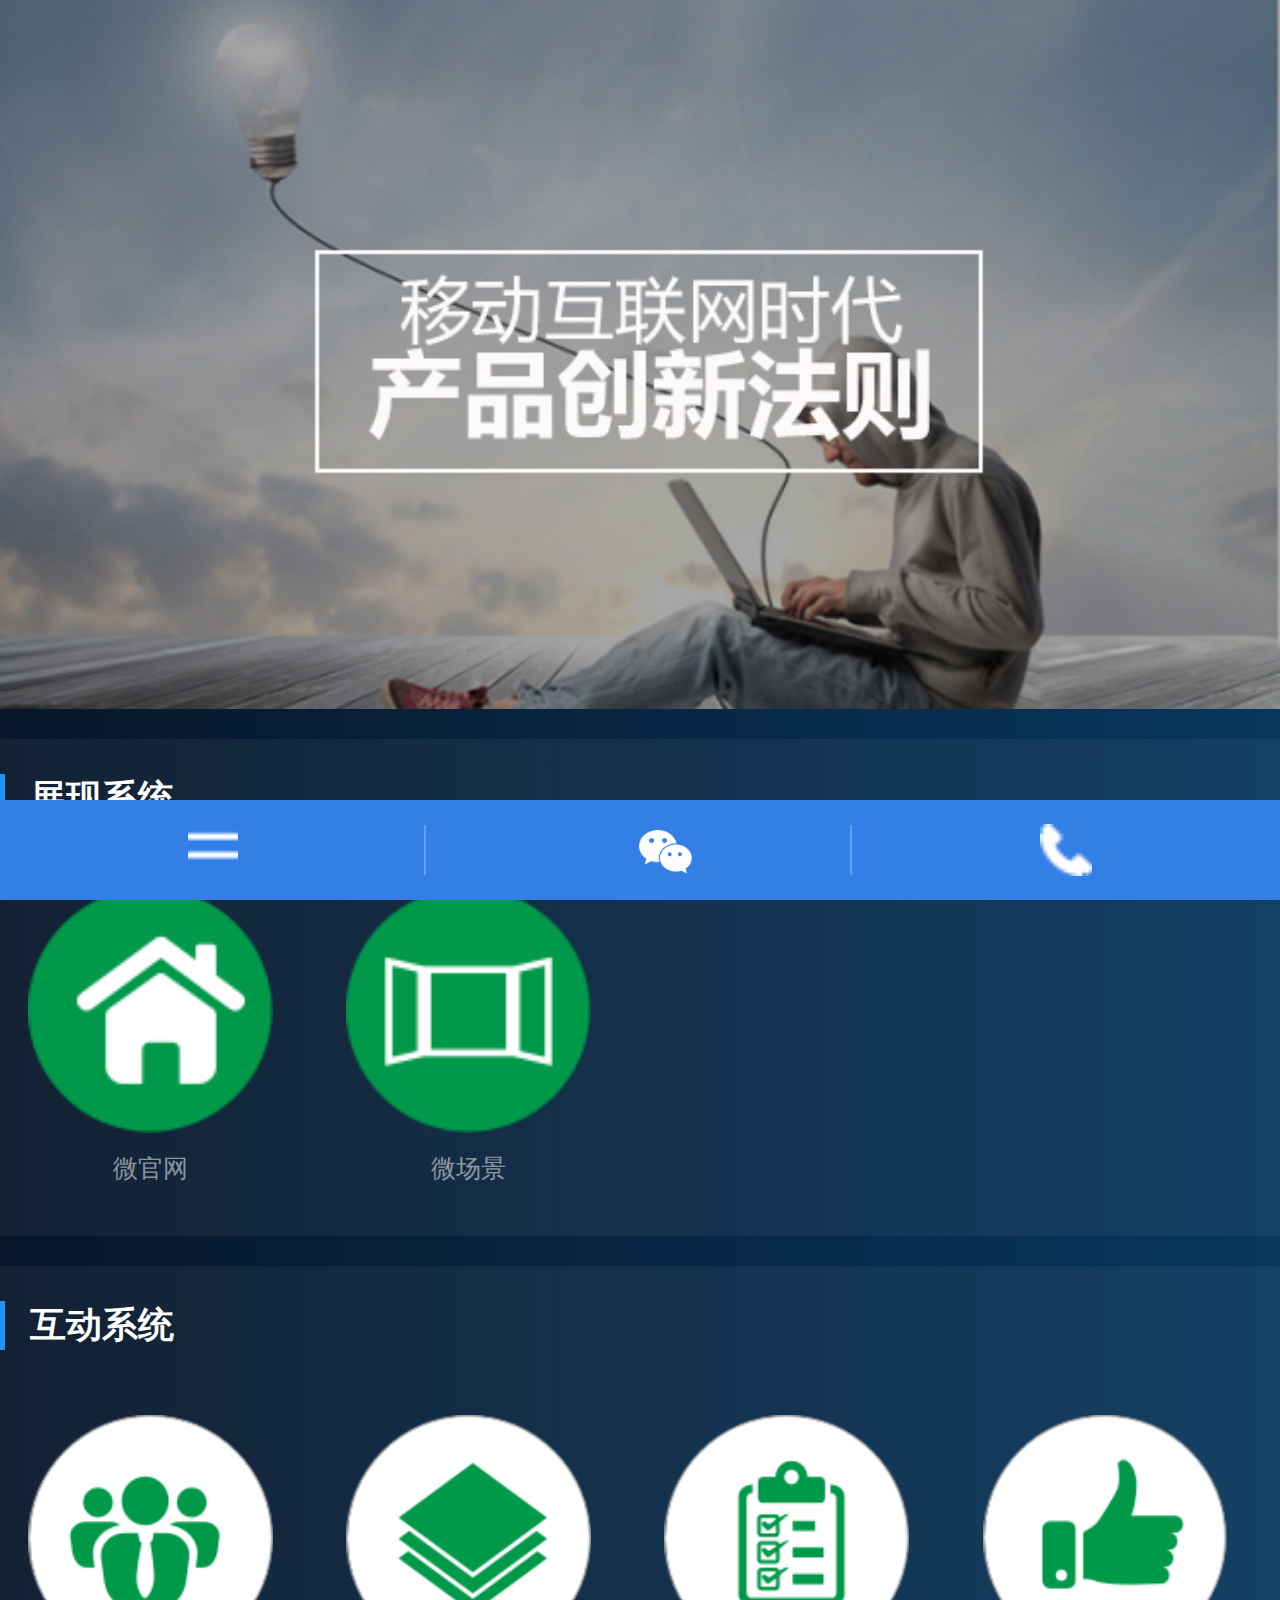
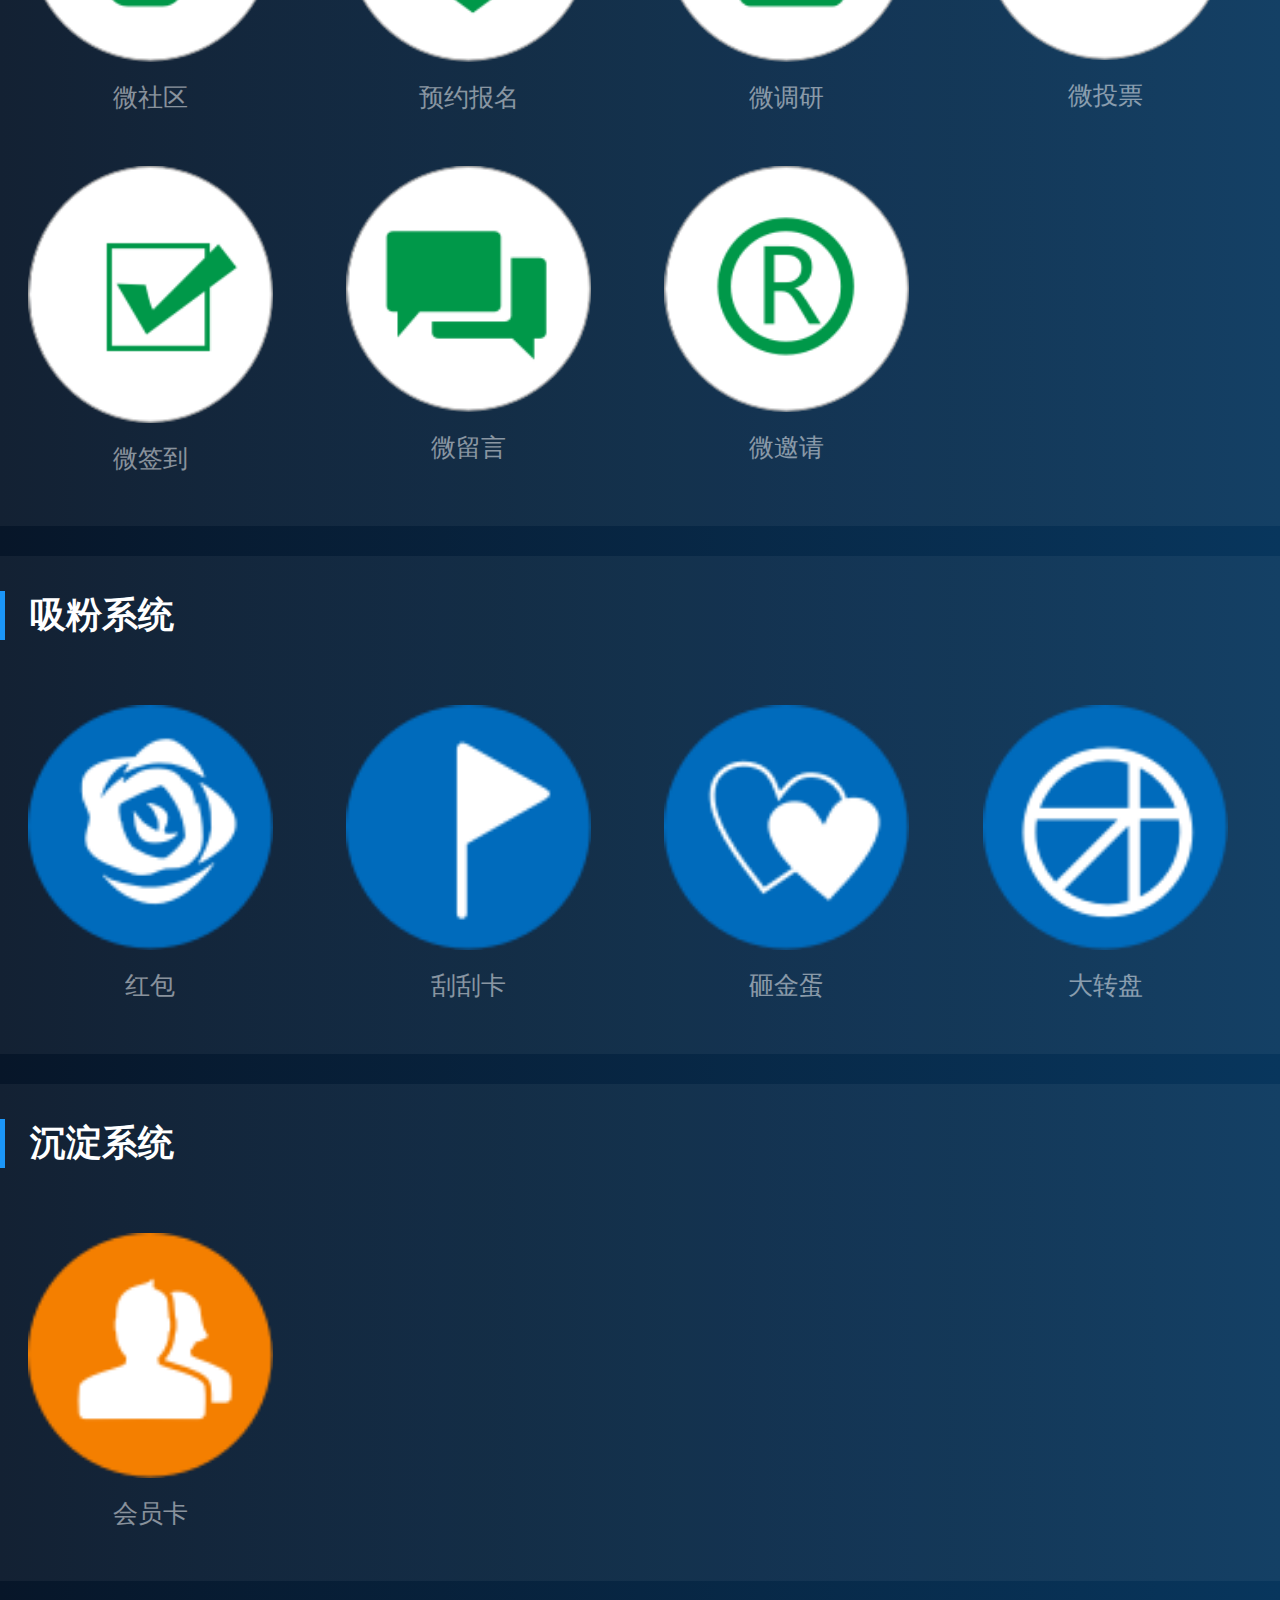
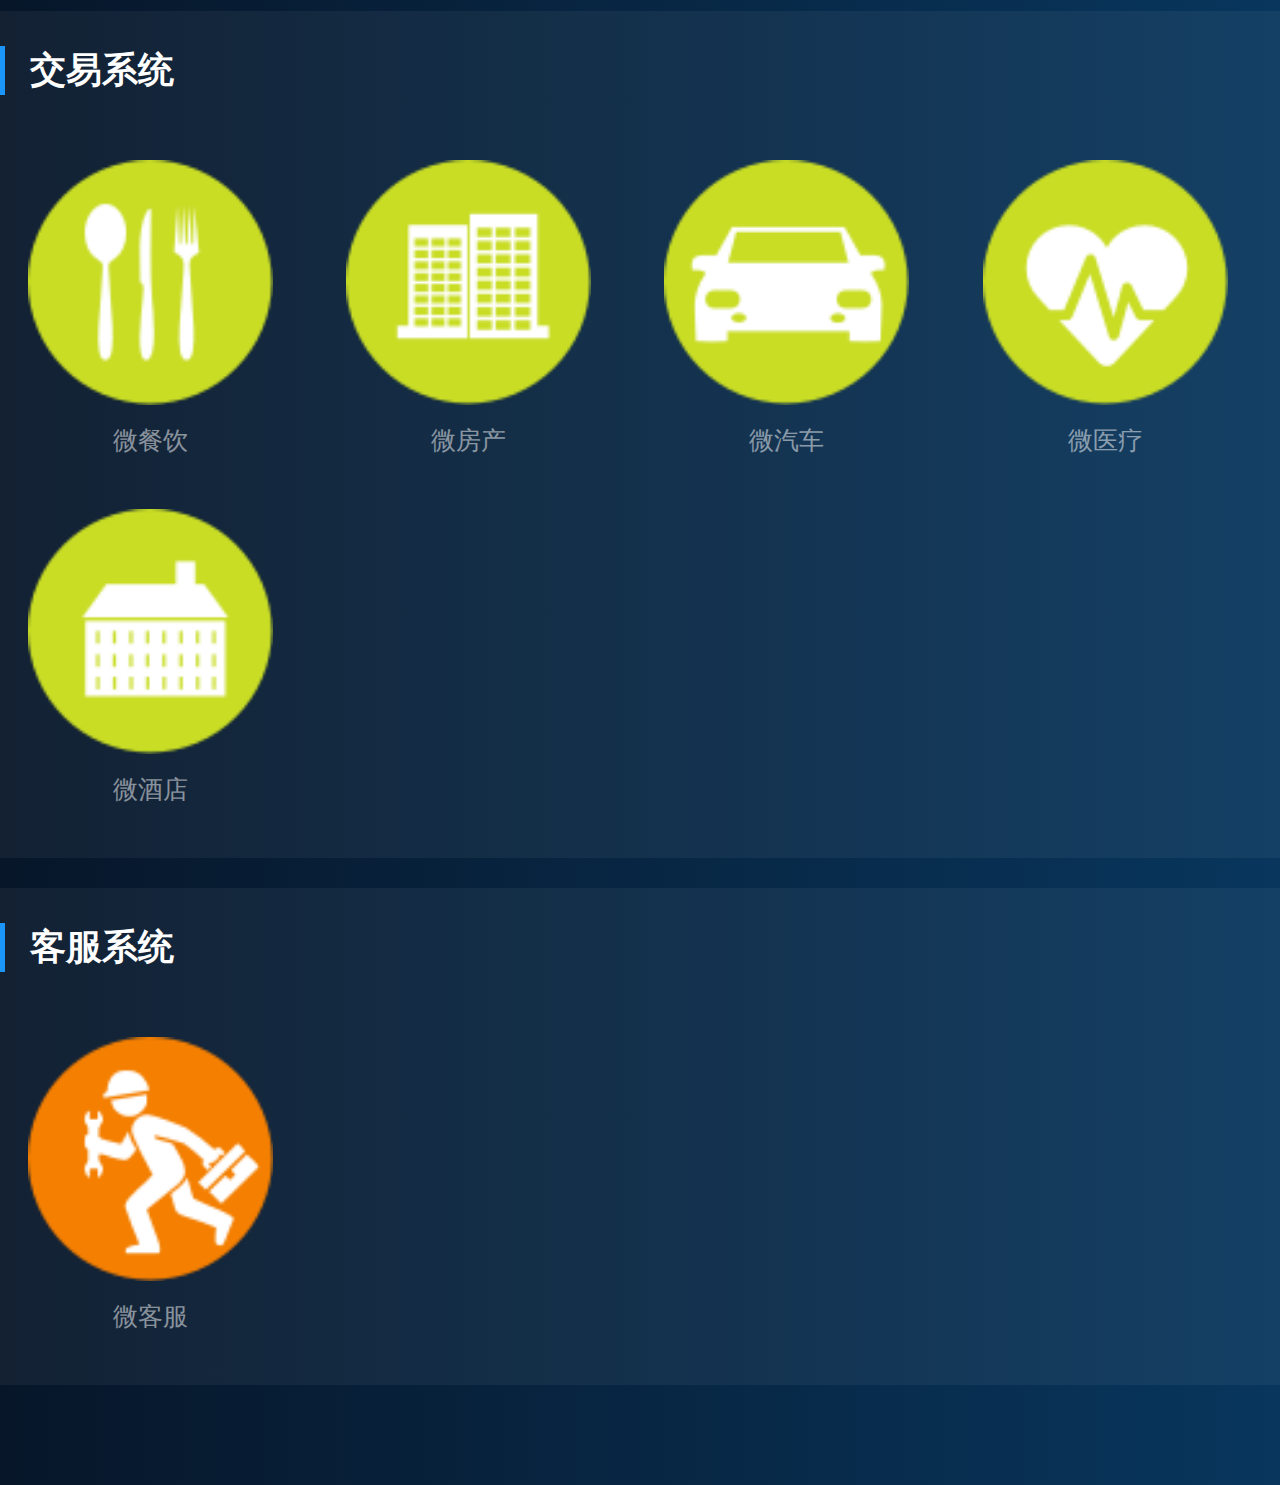
<file: wemeng/product.html>
<!DOCTYPE html>
<html>
<head>
  <title>微檬-产品中心</title>
  <meta charset="utf-8" />
  <meta content="width=device-width, initial-scale=1.0, minimum-scale=1.0, maximum-scale=1.0, user-scalable=no" name="viewport">
  <meta name="baidu-site-verification" content="E6EBSdDVlj" />
  <meta name="keywords" content="微檬,微信营销,微信商城,微信定制开发,餐饮O2O,微网站,微商城,微营销,微信公众平台" />
  <meta name="description" content="微檬，国内最大的微信公众平台开发服务商，提供微信商城、餐饮O2O、智慧城市、移动广告、移动办公等一体化微信营销解决方案"/>
  <!-- Mobile Devices Support @begin -->
  <meta content="telephone=no, address=no" name="format-detection">
  <meta name="apple-mobile-web-app-capable" content="yes" /> <!-- apple devices fullscreen -->
  <meta name="apple-mobile-web-app-status-bar-style" content="black-translucent" />
  <!-- Mobile Devices Support @end -->
  <link rel="shortcut icon" href="http://stc.weimob.com/image/favicon.ico" />
  <link rel="stylesheet" type="text/css" href="./css/common.css" media="all" />
  <script src="./js/zepto.js"></script> 
  <script src="./js/common.js"></script>

  
  <script>
    var _hmt = _hmt || [];
    (function() {
      var hm = document.createElement("script");
      hm.src = "//hm.baidu.com/hm.js?5e05eb3ede0554f2ff1d0060b66ca1b8";
      var s = document.getElementsByTagName("script")[0];
      s.parentNode.insertBefore(hm, s);
    })();
  </script>
  

    <link href="./css/product.css" media="all" rel="stylesheet" type="text/css"/>
  
 <script type='text/javascript'>window.BWEUM||(BWEUM={});BWEUM.info = {"agent":"//bi-collector.oneapm.com/static/js/bw-send-411.4.8.js","beacon":"bi-collector.oneapm.com/beacon/rum/nodejs","errorBeacon":"bi-collector.oneapm.com/beacon/error/nodejs","licenseKey":"RR~6uueA7VI2QbaB","applicationID":2279061,"applicationTime":4,"transactionName":"AgkjEDAJHis1AhBeXDtDBDwyGhUrJwsXGHQQOG40MAcULTcVSl9HOABu","queueTime":0,"agentToken":null,"ttGuid":""}; </script><script type="text/javascript" src="//bi-collector.oneapm.com/static/js/bw-loader-411.4.8.js"></script>
  

<body onselectstart="return true;" ondragstart="return false;" class="s-bg-d body_nav" >
  <header class="m-head-img"><img src="image/pro_top.png"></header>

  <dl class="m-dl m-pro">
    <dt>展现系统</dt>
    <dd class="g-mlr28">
      <ul class="pro-list f-oh">
        
          <li>
            <a href='product_show.html?id=37'    ><img src="image/products/product_item37.png">
              <p>微官网</p>
            </a>
          </li>
        
          <li>
            <a href='product_show.html?id=36'    ><img src="image/products/product_item36.png">
              <p>微场景</p>
            </a>
          </li>
        
      </ul>
    </dd>
  </dl>

  <dl class="m-dl m-pro">
    <dt>互动系统</dt>
    <dd class="g-mlr28">
      <ul class="pro-list f-oh">
        
          <li>
            <a href='product_show.html?id=26'    ><img src="image/products/product_item26.png">
              <p>微社区</p>
            </a>
          </li>
        
          <li>
            <a href='product_show.html?id=28'    ><img src="image/products/product_item28.png">
              <p>预约报名</p>
            </a>
          </li>
        
          <li>
            <a href='product_show.html?id=29'    ><img src="image/products/product_item29.png">
              <p>微调研</p>
            </a>
          </li>
        
          <li>
            <a href='product_show.html?id=30'    ><img src="image/products/product_item30.png">
              <p>微投票</p>
            </a>
          </li>
                  <li>
            <a href='product_show.html?id=30'    ><img src="image/products/product_item301.png">
              <p>微签到</p>
            </a>
          </li>
          <li>
            <a href='product_show.html?id=31'    ><img src="image/products/product_item31.png">
              <p>微留言</p>
            </a>
          </li>
        
          <li>
            <a href='product_show.html?id=27'    ><img src="image/products/product_item27.png">
              <p>微邀请</p>
            </a>
          </li>
        
      </ul>
    </dd>
  </dl>

  <dl class="m-dl m-pro">
    <dt>吸粉系统</dt>
    <dd class="g-mlr28">
      <ul class="pro-list f-oh">
        
          <li>
            <a href='product_show.html?id=12'    ><img src="image/products/product_item12.png">
              <p>红包</p>
            </a>
          </li>
        
          <li>
            <a href='product_show.html?id=20'    ><img src="image/products/product_item20.png">
              <p>刮刮卡</p>
            </a>
          </li>
        
          <li>
            <a href='product_show.html?id=18'    ><img src="image/products/product_item18.png">
              <p>砸金蛋</p>
            </a>
          </li>
        
          <li>
            <a href='product_show.html?id=23'    ><img src="image/products/product_item23.png">
              <p>大转盘</p>
            </a>
          </li>
        
      </ul>
    </dd>
  </dl>

  <dl class="m-dl m-pro">
    <dt>沉淀系统</dt>
    <dd class="g-mlr28">
      <ul class="pro-list f-oh">
        
          <li>
            <a href='product_show.html?id=32'    ><img src="image/products/product_item32.png">
              <p>会员卡</p>
            </a>
          </li>
        
      </ul>
    </dd>
  </dl>

  <dl class="m-dl m-pro">
    <dt>交易系统</dt>
    <dd class="g-mlr28">
      <ul class="pro-list f-oh">
        
          <li>
            <a href='product_show.html?id=7'    ><img src="image/products/product_item7.png">
              <p>微餐饮</p>
            </a>
          </li>
        
          <li>
            <a href='product_show.html?id=38'    ><img src="image/products/product_item38.png">
              <p>微房产</p>
            </a>
          </li>
        
          <li>
            <a href='product_show.html?id=39'    ><img src="image/products/product_item39.png">
              <p>微汽车</p>
            </a>
          </li>
        
          <li>
            <a href='product_show.html?id=40'    ><img src="image/products/product_item40.png">
              <p>微医疗</p>
            </a>
          </li>
        
          <li>
            <a href='product_show.html?id=5'    ><img src="image/products/product_item5.png">
              <p>微酒店</p>
            </a>
          </li>
        
      </ul>
    </dd>
  </dl>

  <dl class="m-dl m-pro">
    <dt>客服系统</dt>
    <dd class="g-mlr28">
      <ul class="pro-list f-oh">
        
          <li>
            <a href='product_show.html?id=44'    ><img src="image/products/product_item44.png">
              <p>微客服</p>
            </a>
          </li>
        
      </ul>
    </dd>
  </dl>

  

  
  <script charset="utf-8" src="http://wpa.b.qq.com/cgi/wpa.php"></script>
  <nav class="m-nav a-fadeinB">
    <a data-menu="navmenu" class="nav-item"><i class="u-nav-in menu"></i><span class="nav-line"></span></a>
    <div id="BizQQWPA" class="nav-item">
      <a id="weimeng-2oI6-qq" href="javascript:;" target="_blank"><i class="u-nav-in qq"></i><span class="nav-line"></span></a>
    </div>
    <script type="text/javascript">BizQQWPA.addCustom({aty: "0", a: "0", nameAccount: 18825194133, selector: "BizQQWPA"});</script>
    <a class="nav-item" href="tel:18825194133"><i class="u-nav-in phone"></i></a>
    <section id="navmenu" class="nav-menu">
      <ul class="m-menu">
        <li><a href="index.html">首页</a></li>
        <li><a href="product.html">产品中心</a></li>
        <li><a href="solution.html">行业解决方案</a></li>
      </ul>
      <span class="i-triangle"></span>
    </section>
  </nav>
  <div id="overlay" class="f-overlay"></div>
  
</body>
</html>
</file>
<file: wemeng/css/common.css>
@charset "UTF-8";
	html {
	font-family:sans-serif;
	-ms-text-size-adjust:100%;
	-webkit-text-size-adjust:100%;
	padding:0
}
abbr,address,article,aside,b,blockquote,body,cite,code,dd,del,details,dfn,div,dl,dt,em,figcaption,footer,form,h2,h3,h4,h5,h6,header,hgroup,i,iframe,ins,kbd,label,menu,nav,object,ol,p,pre,q,samp,section,small,span,strong,summary,time,var {
	margin:0;
	padding:0;
	border:0;
	outline:0;
	vertical-align:baseline;
	background:0 0;
	color:#fff
}
figure,h1 {
	padding:0;
	border:0
}
audio,canvas,img,sub,sup,video {
	padding:0;
	outline:0;
	background:0 0
}
audio,canvas,sub,sup,video {
	margin:0;
	border:0;
	color:#fff
}
html,li,ul {
	border:0
}
fieldset,figure,h1,html,legend,li,mark,ul {
	outline:0;
	vertical-align:baseline;
	background:0 0
}
html,img,legend,mark {
	margin:0
}
fieldset,figure,h1,html,img,legend,li,ul {
	color:#fff
}
mark {
	padding:0;
	border:0
}
article,aside,details,figcaption,figure,footer,header,hgroup,main,nav,section,summary {
	display:block
}
audio,canvas,progress,video {
	display:inline-block;
	vertical-align:baseline
}
audio:not([controls]) {
	display:none;
	height:0
}
[hidden],template {
	display:none
}
a {
	background:0 0
}
a:active,a:hover {
	outline:0
}
abbr[title] {
	border-bottom:1px dotted
}
b,strong {
	font-weight:700
}
dfn {
	font-style:italic
}
li,ul {
	margin:0;
	padding:0
}
li {
	list-style:none
}
h1 {
	font-size:2em;
	margin:.67em 0
}
mark {
	background:#ff0;
	color:#000
}
small {
	font-size:80%
}
sub,sup {
	font-size:75%;
	line-height:0;
	position:relative;
	vertical-align:baseline
}
sup {
	top:-.5em
}
sub {
	bottom:-.25em
}
img {
	border:0;
	-ms-interpolation-mode:bicubic;
	vertical-align:middle
}
img:not([src*="/"]) {
	display:none
}
svg:not(:root) {
	overflow:hidden
}
figure {
	margin:1em 40px
}
hr {
	box-sizing:content-box;
	height:0;
	border:0
}
pre {
	overflow:auto
}
code,kbd,pre,samp {
	font-family:monospace,monospace;
	font-size:1em
}
a,button,input,textarea {
	-webkit-tap-highlight-color:rgba(255,255,255,0)
}
button,input,optgroup,select,textarea {
	color:inherit;
	font:inherit;
	margin:0
}
button {
	overflow:visible
}
button,select {
	text-transform:none
}
button,html input[type=button],input[type=reset],input[type=submit] {
	-webkit-appearance:button;
	cursor:pointer
}
button[disabled],html input[disabled] {
	cursor:default
}
button::-moz-focus-inner,input::-moz-focus-inner {
	border:0;
	padding:0
}
input {
	line-height:normal
}
input[type=checkbox],input[type=radio] {
	box-sizing:border-box;
	padding:0
}
input[type=number]::-webkit-inner-spin-button,input[type=number]::-webkit-outer-spin-button {
	height:auto
}
input[type=search] {
	-webkit-appearance:textfield;
	box-sizing:content-box
}
input[type=search]::-webkit-search-cancel-button,input[type=search]::-webkit-search-decoration {
	-webkit-appearance:none
}
fieldset {
	border:1px solid silver;
	margin:0 2px;
	padding:.35em .625em .75em
}
legend {
	border:0
}
textarea {
	overflow:auto
}
optgroup {
	font-weight:700
}
table {
	border-collapse:collapse;
	border-spacing:0
}
legend,td,th {
	padding:0
}
.f-pos-a {
	position:absolute
}
.f-pos-r {
	position:relative
}
.clear {
	overflow:hidden;
	clear:both
}
.s-bg-bk {
	background-color:#000
}
.s-bg-d {
	background-image:-webkit-gradient(linear,left,right,from(#071629),to(#08365d));
	background-image:-webkit-linear-gradient(left,#071629,#08365d);
	background-image:-moz-linear-gradient(left,#071629,#08365d);
	background-image:-ms-linear-gradient(left,#071629,#08365d);
	background-image:-o-linear-gradient(left,#071629,#08365d);
	background-image:linear-gradient(left,#071629,#08365d)
}
.s-bg-v {
	background-image:-webkit-gradient(linear,top,bottom,from(#071629),to(#08365d));
	background-image:-webkit-linear-gradient(top,#071629,#08365d);
	background-image:-moz-linear-gradient(top,#071629,#08365d);
	background-image:-ms-linear-gradient(top,#071629,#08365d);
	background-image:-o-linear-gradient(top,#071629,#08365d);
	background-image:linear-gradient(top,#071629,#08365d)
}
.s-fs24 {
	font-size:.52174rem
}
.s-fs28 {
	font-size:.6087rem
}
.s-fs48 {
	font-size:1.04348rem
}
.s-op50 {
	opacity:.5
}
.g-mb12 {
	margin-bottom:.26087rem
}
.g-ml12 {
	margin-left:.26087rem
}
.g-mr12 {
	margin-right:.26087rem
}
.g-mb28 {
	margin-bottom:.6087rem
}
.g-mb50 {
	margin-bottom:1.08696rem
}
.g-mlr28 {
	margin-left:.6087rem;
	margin-right:.6087rem
}
.g-mtb28 {
	margin-top:.6087rem;
	margin-bottom:.6087rem
}
.g-tal {
	text-align:left
}
.g-tar {
	text-align:right
}
.g-tac {
	text-align:center
}
.g-ti2 {
	text-indent:2em
}
.g-plr28 {
	padding-left:.6087rem;
	padding-right:.6087rem
}
.g-fl {
	float:left
}
.g-fr {
	float:right
}
.f-oh,.m-dl,.m-dl-m {
	overflow:hidden
}
.m-dl,.m-dl-m {
	background-color:rgba(255,255,255,.05);
	margin-top:.65217rem
}
.m-dl-m {
	padding:0 .6087rem
}
.body_nav {
	padding-bottom:2.17391rem
}
.g-bd,.m-nav {
	position:fixed;
	width:100%
}
.g-bd {
	top:0;
	bottom:2.17391rem;
	overflow:scroll
}
.m-nav {
	-webkit-box-sizing:border-box;
	box-sizing:border-box;
	height:2.17391rem;
	background-color:#337fe5;
	z-index:999;
	bottom:0;
	left:0
}
#BizQQWPA,#BizQQWPA>a,.m-nav>a {
	text-decoration:none;
	text-align:center;
	float:left;
	height:100%;
	color:#fff;
	display:block;
	position:relative
}
#BizQQWPA,.m-nav>a {
	width:33.3%
}
#BizQQWPA,#BizQQWPA>a,.m-nav>a,.nav-menu {
	-webkit-box-sizing:border-box;
	box-sizing:border-box
}
#BizQQWPA>a {
	width:100%
}
.m-head-img>img {
	width:100%
}
.nav-line {
	width:1px;
	font-size:1px;
	background-color:#89c8f9;
	height:50%;
	position:absolute;
	right:0;
	top:25%;
	-webkit-transform:translate(-50%,0);
	-moz-transform:translate(-50%,0);
	-ms-transform:translate(-50%,0);
	-o-transform:translate(-50%,0);
	transform:translate(-50%,0)
}
.nav-menu {
	display:none;
	position:absolute;
	z-index:99;
	-webkit-transform:translate(0,-100%);
	-moz-transform:translate(0,-100%);
	-ms-transform:translate(0,-100%);
	-o-transform:translate(0,-100%);
	transform:translate(0,-100%);
	padding-bottom:.69565rem
}
.m-menu {
	background-color:#0464b3;
	-webkit-border-radius:8px;
	-moz-border-radius:8px;
	-ms-border-radius:8px;
	-o-border-radius:8px;
	border-radius:8px;
	padding:.1087rem .47826rem .43478rem
}
.m-menu a {
	color:#fff;
	display:block;
	font-size:.69565rem;
	border-bottom:1px solid #4b91c2;
	text-decoration:none;
	padding:.6087rem .82609rem;
	text-align:center
}
.m-menu li:last-child a {
	border-bottom:none
}
.u-nav-in {
	display:inline-block;
	/*background-image:url(../image/navicon.png);*/
	background-repeat:no-repeat;
	background-size:100% auto;
	position:absolute;
	top:50%;
	left:50%
}
.u-nav-in.menu {
	width:1.08696rem;
	height:.80435rem;
	margin-top:-.43478rem;
	margin-left:-.54348rem;
	background-image:url(../image/menu-4-24.png);

}
.u-nav-in.phone{
	width:1.13043rem;
	height:1.13043rem;
	margin-top:-.56522rem;
	margin-left:-.56522rem;
	/*background-position:0 -1.02174rem*/
	background-image:url(../image/phone-16.ico);

}
.u-nav-in.qq {
	width:1.15217rem;
	height:1.17391rem;
	    position: absolute;
    top: 30%;
    left: 50%;
	background-image: url(../image/weixinicon.png);
	
}
.img-wmqrcode img{
	width:6rem;
	height:6rem;
	position:absolute;
	bottom:3rem;
	left:35%;
}
.img-wmqrcode{display:none;}
.i-triangle {
	width:.78261rem;
	height:.78261rem;
	background-color:#0464b3;
	position:absolute;
	left:50%;
	margin-top:-.3913rem;
	margin-left:-.3913rem;
	-webkit-transform:rotate(45deg);
	transform:rotate(45deg);
	z-index:99;
	-webkit-box-sizing:border-box;
	box-sizing:border-box
}
#navmenus{display:none;}
.f-overlay {
	display:none;
	background:0 0;
	position:fixed;
	bottom:0;
	left:0;
	top:0;
	right:0;
	z-index:99
}
.f-overlay.active {
	display:block
}
.f-overlay.f-overlay-black {
	background-color:#000
}
.f-down-in,.f-down-out {
	-webkit-animation-duration:.3s;
	animation-duration:.3s;
	-webkit-animation-fill-mode:both;
	animation-fill-mode:both
}
.f-down-in {
	-webkit-animation-name:downIn;
	animation-name:downIn
}
.f-down-out {
	-webkit-animation-name:downOut;
	animation-name:downOut
}
@-webkit-keyframes downIn {
	0% {
	opacity:0;
	-webkit-transform:translate3d(0,0,0);
	transform:translate3d(0,0,0)
}
to {
	opacity:1;
	-webkit-transform:translate3d(0,-100%,0);
	transform:translate3d(0,-100%,0)
}
}@keyframes downIn {
	0% {
	opacity:0;
	-webkit-transform:translate3d(0,0,0);
	transform:translate3d(0,0,0)
}
to {
	opacity:1;
	-webkit-transform:translate3d(0,-100%,0);
	transform:translate3d(0,-100%,0)
}
}@-webkit-keyframes downOut {
	0% {
	opacity:1;
	-webkit-transform:translate3d(0,-100%,0);
	transform:translate3d(0,-100%,0)
}
to {
	opacity:0;
	-webkit-transform:translate3d(0,0,0);
	transform:translate3d(0,0,0)
}
}@keyframes downOut {
	0% {
	opacity:1;
	-webkit-transform:translate3d(0,-100%,0);
	transform:translate3d(0,-100%,0)
}
to {
	opacity:0;
	-webkit-transform:translate3d(0,0,0);
	transform:translate3d(0,0,0)
}
}.a-fadeinB {
	-webkit-animation:.8s ease-out backwards fadeinB;
	-moz-animation:.8s ease-out backwards fadeinB;
	-ms-animation:.8s ease-out backwards fadeinB;
	animation:.8s ease-out backwards fadeinB;
	display:none
}
@-webkit-keyframes fadeinB {
	0% {
	opacity:0;
	-webkit-transform:translateY(100%)
}
to {
	opacity:1;
	-webkit-transform:translateY(0)
}
}@-moz-keyframes fadeinB {
	0% {
	opacity:0;
	-moz-transform:translateY(100%)
}
to {
	opacity:1;
	-moz-transform:translateY(0)
}
}@-ms-keyframes fadeinB {
	0% {
	opacity:0;
	-ms-transform:translateY(100%)
}
to {
	opacity:1;
	-ms-transform:translateY(0)
}
}@keyframes fadeinB {
	0% {
	opacity:0;
	transform:translateY(100%)
}
to {
	opacity:1;
	transform:translateY(0)
}
}.loading {
	position:fixed;
	top:0;
	left:0;
	right:0;
	bottom:0;
	background:rgba(0,0,0,.3);
	z-index:9999
}
.loading.nobg {
	background:0 0
}
.loading.bg1 {
	background:#fff
}
.loading.bg1 .m-load,.loading.nobg .m-load {
	background:rgba(0,0,0,.1);
	-webkit-border-radius:.26087rem;
	-moz-border-radius:.26087rem;
	-ms-border-radius:.26087rem;
	-o-border-radius:.26087rem;
	border-radius:.26087rem
}
.m-load {
	position:absolute;
	top:50%;
	left:50%;
	width:4.34783rem;
	height:4.34783rem;
	-webkit-transform:translate(-50%,-50%);
	-moz-transform:translate(-50%,-50%);
	-ms-transform:translate(-50%,-50%);
	-o-transform:translate(-50%,-50%);
	transform:translate(-50%,-50%);
	-moz-box-sizing:border-box;
	box-sizing:border-box;
	overflow:hidden
}
.m-load .load-after,.m-load .load-before,.m-load .loader {
	background:#fff;
	animation:load 1s infinite ease-in-out;
	-webkit-animation:load 1s infinite ease-in-out;
	width:.26087rem;
	height:1.04348rem
}
.m-load .load-after,.m-load .load-before {
	display:block;
	position:absolute;
	top:0
}
.m-load .load-before {
	left:-.3913rem;
	-webkit-animation-delay:-.32s;
	animation-delay:-.32s
}
.m-load .loader {
	text-indent:-217.36957rem;
	margin:1.91304rem auto;
	position:relative;
	-webkit-animation-delay:-.16s;
	animation-delay:-.16s
}
.m-load .load-after {
	left:.3913rem
}
@-webkit-keyframes load {
	0%,80%,to {
	box-shadow:0 0 #fff;
	height:1.04348rem
}
40% {
	box-shadow:0 -.52174rem #fff;
	height:1.30435rem
}
}@keyframes load {
	0%,80%,to {
	box-shadow:0 0 #fff;
	height:1.04348rem
}
40% {
	box-shadow:0 -.52174rem #fff;
	height:1.30435rem
}
}.m-lk-taste {
	position:absolute;
	top:0;
	right:0;
	padding:.28261rem .86957rem;
	border:1px solid #fff;
	text-decoration:none;
	color:#fff;
	display:none;
	-webkit-border-radius:.26087rem;
	-moz-border-radius:.26087rem;
	-ms-border-radius:.26087rem;
	-o-border-radius:.26087rem;
	border-radius:.26087rem;
	opacity:.5
}
</file>
<file: wemeng/css/product.css>
@charset "UTF-8";
	.m-pro>dt {
	font-size:.78261rem;
	margin-top:.76087rem;
	margin-bottom:1.41304rem;
	border-left:.13043rem solid #1b96f8;
	padding-left:.54348rem;
	font-weight:700
}
.pro-list>li {
	display:inline;
	width:20%;
	float:left;
	margin-right:6%;
	margin-bottom:1.19565rem
}
.pro-list>li:nth-child(4n) {
	margin-right:0
}
.pro-list a,.pro-more {
	display:block;
	color:#fff;
	text-decoration:none;
	font-size:.52174rem;
	text-align:center
}
.pro-list a>p {
	opacity:.5;
	font-size:.54348rem;
	height:.58348rem;
	line-height:.58348rem;
	margin-top:.47826rem;
	text-overflow:ellipsis;
	overflow:hidden
}
.pro-list a>img,.pros-list img {
	width:100%
}
.pro-more {
	border-top:1px solid rgba(255,255,255,.2);
	padding-top:.76087rem;
	margin-bottom:.69565rem;
	font-size:.78261rem;
	display:none;
	opacity:.6
}
.pros-dt {
	position:relative;
	min-height:3.04348rem;
	padding-bottom:.82609rem;
	margin:.91304rem auto;
	border-bottom:1px solid rgba(255,255,255,.1)
}
.pros-tt {
	margin-left:3.91304rem
}
.pros-in {
	position:absolute;
	width:3.04348rem
}
.pros-list {
	margin:1.30435rem auto
}
.pros-list>li:first-child:nth-last-child(1) {
	width:100%
}
.pros-list>li:first-child:nth-last-child(2),.pros-list>li:first-child:nth-last-child(2)~li {
	float:left;
	width:49%
}
.pros-list li:first-child:nth-last-child(2) {
	margin-right:2%
}
.f-circle {
	display:inline-block;
	width:1.08696rem;
	height:1.08696rem;
	-webkit-border-radius:1.08696rem;
	-moz-border-radius:1.08696rem;
	-ms-border-radius:1.08696rem;
	-o-border-radius:1.08696rem;
	border-radius:1.08696rem;
	border:1px dotted #5edf8f;
	vertical-align:middle;
	margin-right:.6087rem
}
.pro-oth-cell .f-circle,.pro-oth-circle,.pro-oth-tt {
	display:table-cell
}
.pro-oth-circle {
	width:1.19565rem
}
.pro-oth-tt {
	vertical-align:top;
	padding-left:.6087rem
}
.pro-oth-ttson {
	font-size:.6087rem;
	opacity:.5;
	line-height:.86957rem
}
.f-circle-bd {
	display:block;
	margin:.32609rem auto;
	-webkit-border-radius:.21739rem;
	-moz-border-radius:.21739rem;
	-ms-border-radius:.21739rem;
	-o-border-radius:.21739rem;
	border-radius:.21739rem;
	background-color:#5edf8f;
	width:.43478rem;
	height:.43478rem
}
.f-circle.blue {
	border:1px dotted #29b1fe
}
.f-circle.blue .f-circle-bd {
	background-color:#29b1fe
}
.pro-oth-dl>dt {
	font-size:.78261rem;
	width:80%;
	line-height:1.19565rem
}
.pro-oth-dl>dd {
	margin-top:1.52174rem;
	margin-bottom:2.6087rem
}
.bd-sdp-v {
	background-image:-webkit-gradient(linear,top,bottom,from(#040e0c),to(#163734));
	background-image:-webkit-linear-gradient(top,#040e0c,#163734);
	background-image:-moz-linear-gradient(top,#040e0c,#163734);
	background-image:-ms-linear-gradient(top,#040e0c,#163734);
	background-image:-o-linear-gradient(top,#040e0c,#163734);
	background-image:linear-gradient(top,#040e0c,#163734);
	background-repeat:no-repeat;
	background-color:#163734
}
.prosdp1 {
	width:100%
}
.prosdp-txt {
	font-size:.91304rem;
	min-height:6.95652rem
}
._order {
	display:inline-block;
	width:1.52174rem;
	height:1.52174rem;
	line-height:1.63043rem;
	text-align:center;
	font-size:1.13043rem;
	background-color:#3f4041;
	-webkit-border-radius:7px;
	-moz-border-radius:7px;
	-ms-border-radius:7px;
	-o-border-radius:7px;
	border-radius:7px;
	margin-right:.52174rem
}
.prosdp-txt._fl {
	margin-left:6.84783rem
}
.prosdp-txt._fr {
	margin-right:6.84783rem
}
.prosdp-lst-dd {
	position:relative
}
.prosdp-lst-dd>img {
	position:absolute
}
.prosdp3-1 {
	width:10.13043rem;
	left:-1.63043rem;
	top:-2.17391rem
}
.prosdp3-2 {
	width:7.63043rem;
	right:0
}
.prosdp3-3 {
	width:9.56522rem;
	left:-1.26087rem;
	top:-1.95652rem
}
.prosdp3-4 {
	width:9.95652rem;
	right:-1.26087rem;
	top:-1.84783rem
}
.prosdp3-5 {
	width:9.95652rem;
	left:-1.52174rem;
	top:-2.28261rem
}
.bd-thr-v {
	background-image:-webkit-gradient(linear,top,bottom,from(#071629),to(#08365d));
	background-image:-webkit-linear-gradient(top,#071629,#08365d);
	background-image:-moz-linear-gradient(top,#071629,#08365d);
	background-image:-ms-linear-gradient(top,#071629,#08365d);
	background-image:-o-linear-gradient(top,#071629,#08365d);
	background-image:linear-gradient(top,#071629,#08365d);
	background-repeat:no-repeat;
	background-color:#08365d
}
.prothr1 {
	width:85%
}
.prothr2,.prothr3 {
	width:100%;
	height:8.69565rem;
	position:relative
}
.prothr3 {
	height:5.21739rem
}
.prothr2>img,.prothr3>img {
	position:absolute;
	width:14.82609rem;
	left:50%;
	margin-left:-7.93478rem
}
.prothr3>img {
	width:14.65217rem;
	margin-left:-7.71739rem;
	top:-3.91304rem
}
.prothr4 {
	width:95%
}
.prothr5 {
	width:60%
}
.m-img-box,.swiper-wrapper {
	position:relative;
	height:100%
}
.m-img-box {
	padding:2% 3% 0 2%;
	overflow:hidden;
	width:94%
}
.m-img-box img {
	width:100%
}
.swiper-wrapper {
	width:100%;
	z-index:1;
	display:-webkit-box;
	display:-moz-box;
	display:-ms-flexbox;
	display:-webkit-flex;
	display:flex;
	-webkit-transition-property:-webkit-transform;
	-moz-transition-property:-moz-transform;
	-o-transition-property:-o-transform;
	-ms-transition-property:-ms-transform;
	transition-property:transform;
	-webkit-box-sizing:content-box;
	-moz-box-sizing:content-box;
	box-sizing:content-box
}
.swiper-slide {
	-webkit-flex-shrink:0;
	-ms-flex:0 0 auto;
	flex-shrink:0;
	position:relative;
	margin-right:2%
}
.swiper-pagination-bullet {
	width:.34783rem;
	height:.34783rem;
	display:inline-block;
	border-radius:50%;
	background:#fff;
	border:1px solid #007aff;
	opacity:.8;
	margin:0 .21739rem
}
.swiper-pagination-bullet-active {
	opacity:1;
	background:#007aff
}
.swiper-pagination {
	bottom:2%;
	left:0;
	width:100%;
	position:fixed;
	text-align:center;
	-webkit-transition:.3s;
	-moz-transition:.3s;
	-o-transition:.3s;
	transition:.3s;
	-webkit-transform:translate3d(0,0,0);
	-ms-transform:translate3d(0,0,0);
	-o-transform:translate3d(0,0,0);
	transform:translate3d(0,0,0);
	z-index:101
}
.f-close {
	border-radius:50%;
	width:1.41304rem;
	height:1.41304rem;
	margin:2px;
	border:2px solid #aaa;
	color:#fff;
	background-color:rgba(222,222,222,.9);
	transition:all .2s;
	box-shadow:2px 0 2px #666;
	position:absolute;
	right:5%;
	top:2%;
	z-index:102;
	display:none;
	-webkit-transform:rotate(45deg);
	-moz-transform:rotate(45deg);
	-ms-transform:rotate(45deg);
	-o-transform:rotate(45deg);
	transform:rotate(45deg)
}
.a-close-R {
	-webkit-animation:1s ease-out backwards;
	-moz-animation:1s ease-out backwards;
	-ms-animation:1s ease-out backwards;
	animation:1s ease-out backwards;
	-webkit-animation-name:close-R;
	-moz-animation-name:close-R;
	-ms-animation-name:close-R;
	animation-name:close-R
}
@-webkit-keyframes close-R {
	0% {
	opacity:0;
	-webkit-transform:translateX(100px)
}
60% {
	opacity:1;
	-webkit-transform:translateX(-30px)
}
80% {
	-webkit-transform:translateX(10px)
}
to {
	-webkit-transform:translateX(0) rotate(45deg)
}
}@-moz-keyframes close-R {
	0% {
	opacity:0;
	-moz-transform:translateX(100px)
}
60% {
	opacity:1;
	-moz-transform:translateX(-30px)
}
80% {
	-moz-transform:translateX(10px)
}
to {
	-moz-transform:translateX(0) rotate(45deg)
}
}@-ms-keyframes close-R {
	0% {
	opacity:0;
	-ms-transform:translateX(100px)
}
60% {
	opacity:1;
	-ms-transform:translateX(-30px)
}
80% {
	-ms-transform:translateX(10px)
}
to {
	-ms-transform:translateX(0) rotate(45deg)
}
}@keyframes close-R {
	0% {
	opacity:0;
	transform:translateX(100px)
}
60% {
	opacity:1;
	transform:translateX(-30px)
}
80% {
	transform:translateX(10px)
}
to {
	transform:translateX(0) rotate(45deg)
}
}.f-close:after,.f-close:before {
	content:'';
	position:absolute;
	left:52%;
	top:50%;
	-webkit-transform:translate(-50%,-50%);
	-ms-transform:translate(-50%,-50%);
	transform:translate(-50%,-50%);
	box-shadow:inset 0 0 0 .69565rem;
	height:2px;
	width:.6087rem
}
.f-close:after {
	width:2px;
	height:.6087rem
}
</file>
